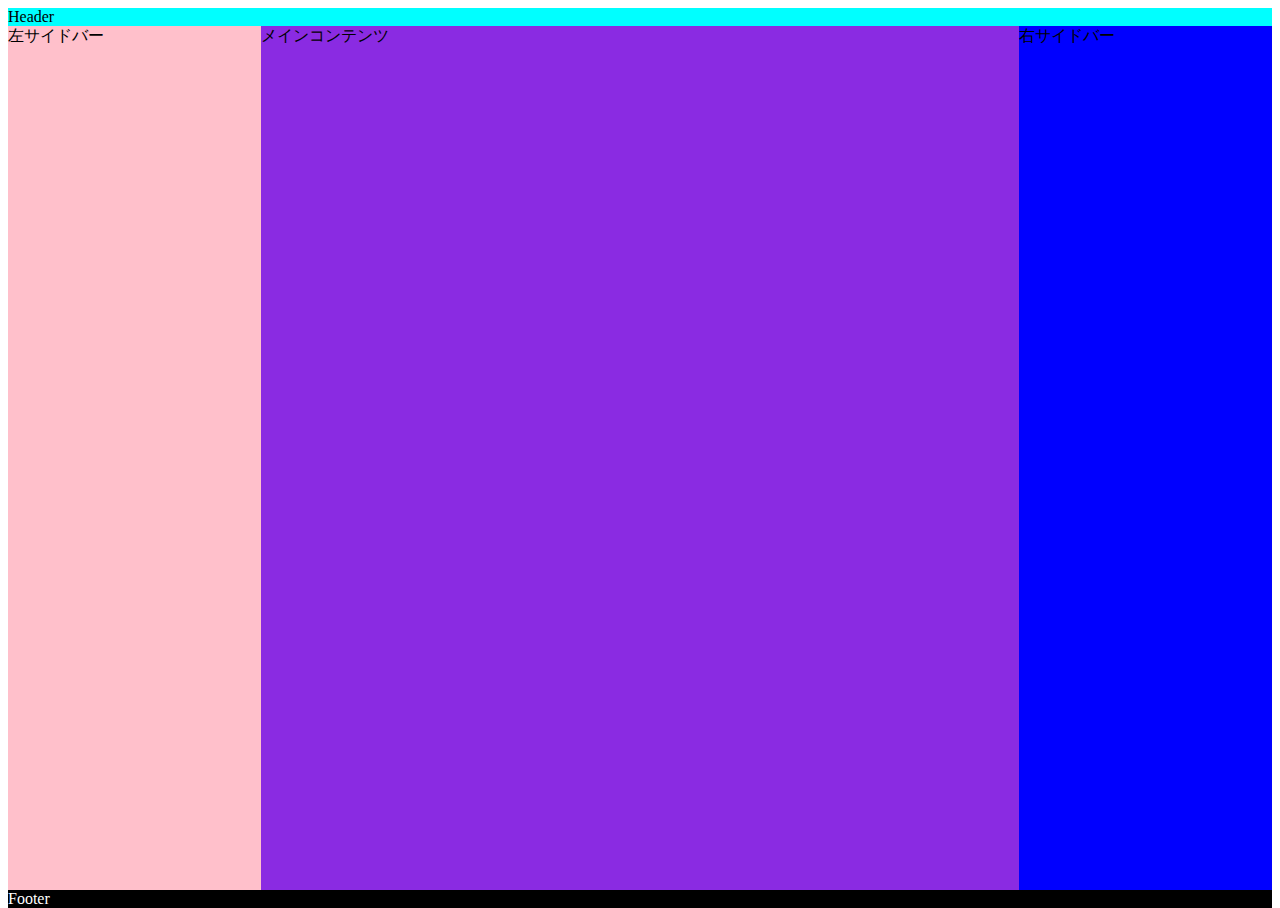
<file: 3columns.html>
<!DOCTYPE html>
<html lang="ja">
  <head>
    <meta charset="UTF-8" />
    <meta name="viewport" content="width=device-width, initial-scale=1.0" />
    <title>3カラムレイアウト</title>
    <link rel="stylesheet" href="css/3columns-style.css" />
  </head>
  <body>
    <div class="container">
      <header class="header">Header</header>
      <div class="content-container">
        <nav class="nav">左サイドバー</nav>
        <div class="main">メインコンテンツ</div>
        <aside class="aside">右サイドバー</aside>
      </div>
      <footer class="footer">Footer</footer>
    </div>
  </body>
</html>
</file>
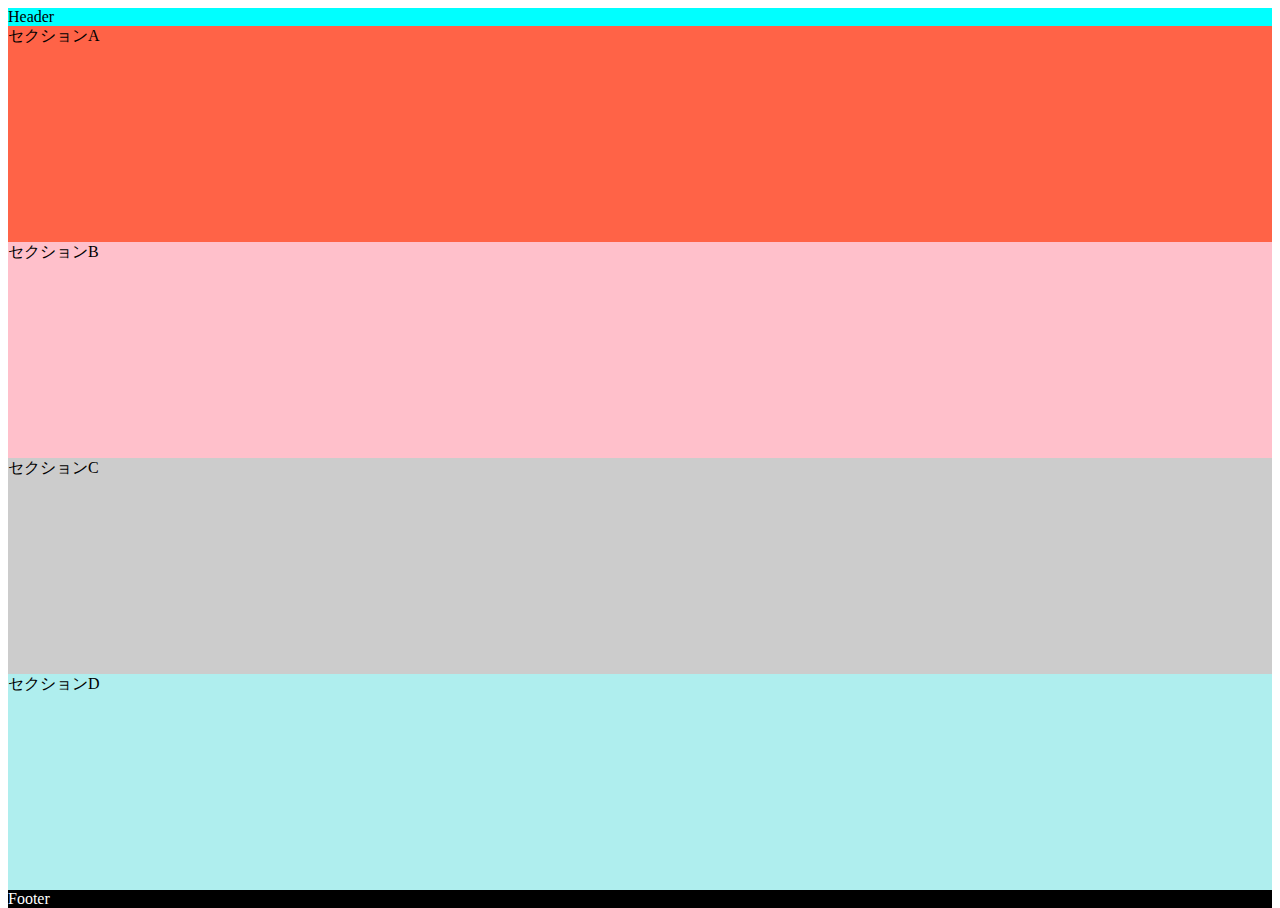
<file: single.html>
<!DOCTYPE html>
<html lang="ja">
  <head>
    <meta charset="UTF-8" />
    <meta name="viewport" content="width=device-width, initial-scale=1.0" />
    <title>シングルレイアウト</title>
    <link rel="stylesheet" href="css/single-style.css" />
  </head>
  <body>
    <div class="container">
      <header class="header">Header</header>
      <div class="content-container">
        <section class="section-a">セクションA</section>
        <section class="section-b">セクションB</section>
        <section class="section-c">セクションC</section>
        <section class="section-d">セクションD</section>
      </div>
      <footer class="footer">Footer</footer>
    </div>
  </body>
</html>
</file>
<file: css/3columns-style.css>
@charset "utf-8";
html {
  height: 100%;
}

body {
  height: 100%;
}

.container {
  width: 100%;
  background-color: aquamarine;
  height: 100%;
  display: flex;
  flex-direction: column;
  flex: 1;
}

.header {
  background-color: aqua;
}

.content-container {
  background-color: bisque;
  display: flex;
  flex: 1;
}

.nav {
  background-color: pink;
  flex: 1;
}

.main {
  background-color: blueviolet;
  flex: 3;
}

.aside {
  background-color: blue;
  flex: 1;
}

.footer {
  background-color: black;
  color: #fff;
}
</file>
<file: css/single-style.css>
@charset "utf-8";
html {
  height: 100%;
}

body {
  height: 100%;
}

.container {
  width: 100%;
  height: 100%;
  background-color: aquamarine;
  display: flex;
  flex-direction: column;
}

.header {
  background-color: aqua;
}

.content-container {
  display: flex;
  flex-direction: column;
  height: 100%;
}

.section-a {
  background-color: tomato;
  flex: 1;
}

.section-b {
  background-color: pink;
  flex: 1;
}

.section-c {
  background-color: #ccc;
  flex: 1;
}

.section-d {
  background-color: paleturquoise;
  flex: 1;
}

.footer {
  background-color: black;
  color: #fff;
}
</file>
